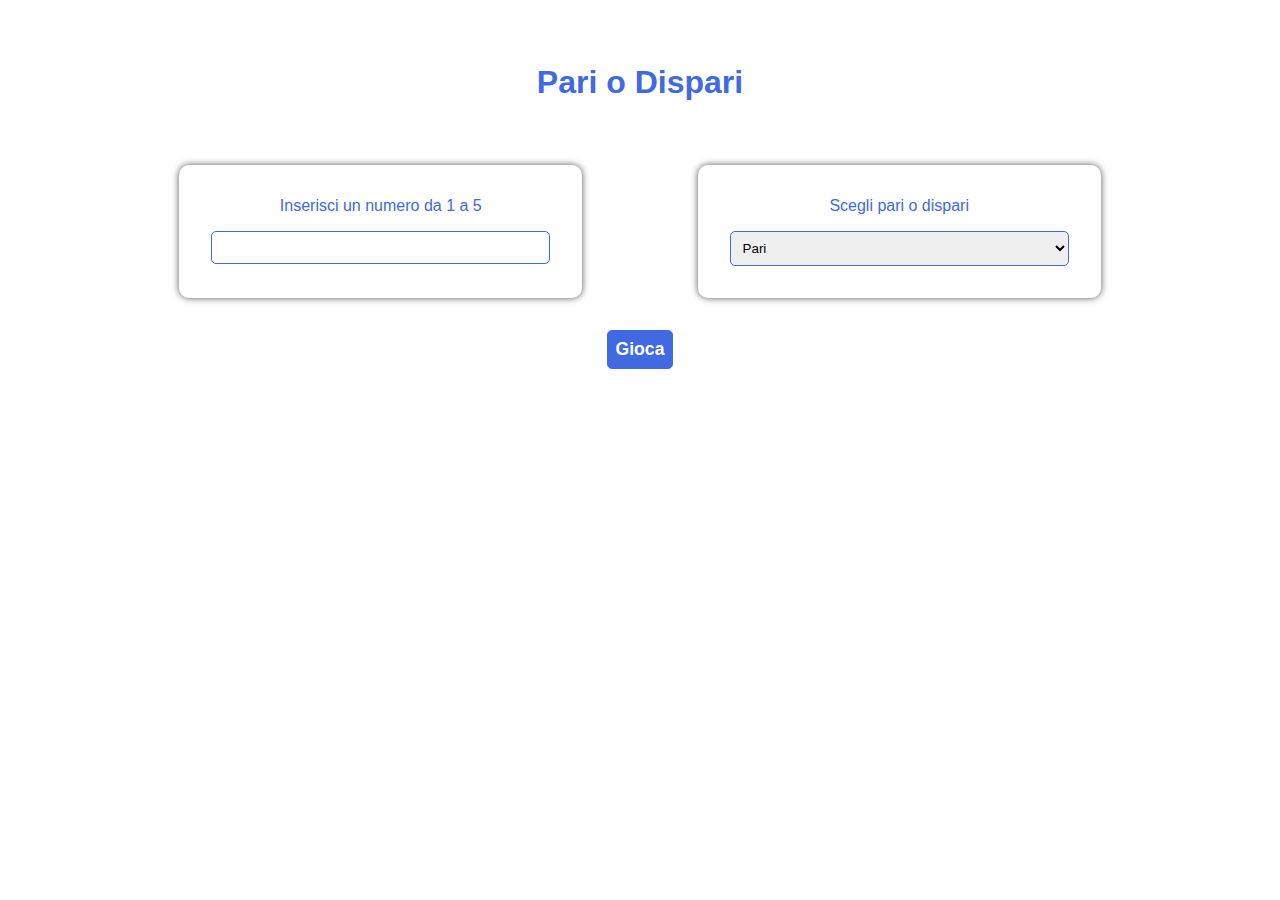
<file: pari_dispari/index.html>
<!DOCTYPE html>
<html lang="en">

<head>
    <meta charset="UTF-8">
    <meta http-equiv="X-UA-Compatible" content="IE=edge">
    <meta name="viewport" content="width=device-width, initial-scale=1.0">
    <title>Pari o Dispari</title>
    <link rel="stylesheet" href="./assets/css/style.css">
</head>

<body>
    <main id="site_main" class="container">
        <h1>Pari o Dispari</h1>

        <div class="form_wrapper">
            <div class="form">
                <label>Inserisci un numero da 1 a 5</label>
                <input type="number" id="user_number" name="user_number" min="1" max="5">
            </div>
            <div class="form">
                <label>Scegli pari o dispari</label>
                <select name="even_odd" id="even_odd">
                    <option value="pari">Pari</option>
                    <option value="dispari">Dispari</option>
                </select>
            </div>
        </div>
        <div class="form_wrapper">
            <button id="play" class="btn">Gioca</button>
        </div>
        <p class="message"></p>
        <h2 class="winner"></h2>
    </main>
    <!-- /#site_main -->

    <script src="./assets/js/main.js"></script>
</body>

</html>
</file>
<file: pari_dispari/assets/css/style.css>
/* Reset rules */
* {
    box-sizing: border-box;
    margin: 0;
    padding: 0;
}

/********************
Utility
********************/
body {
    font-family: 'Franklin Gothic Medium', 'Arial',
        sans-serif;
    color: royalblue;
    text-align: center;
}

h1 {
    margin: 4rem;
}

h2 {
    margin: 1rem;
}

p {
    font-size: 1.1rem;
}

label {
    display: block;
    margin-bottom: 1rem;
}

input,
select,
button {
    border: 1px solid royalblue;
    border-radius: 5px;
    padding: 0.5rem;
}

button {
    cursor: pointer;
    background-color: royalblue;
    color: #FFFFFF;
    font-weight: 600;
    font-size: 1.1rem;
}

button:hover {
    filter: opacity(0.8);
}

/********************
Main
********************/
.container {
    width: 90%;
    margin: 4rem auto;
}

.form_wrapper {
    display: flex;
    justify-content: space-evenly;
}

.form {
    width: 35%;
    display: flex;
    flex-direction: column;
    flex-wrap: wrap;
    background-color: #FFFFFF;
    padding: 2rem;
    border-radius: 10px;
    box-shadow: 0px 0px 7px #555;
}

.btn {
    margin: 2rem;
}
</file>
